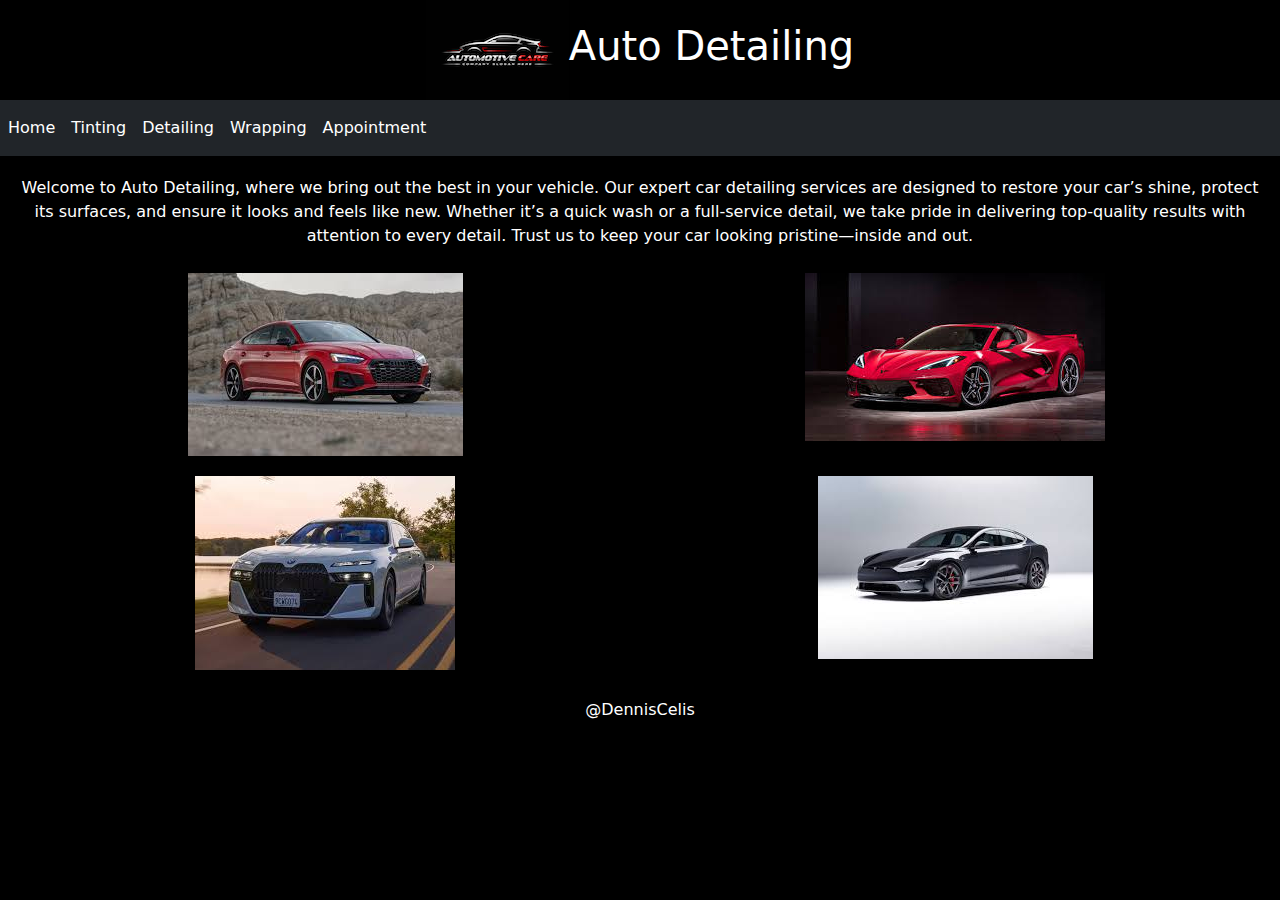
<file: htmls/index.html>
<!DOCTYPE html>
<html lang="en">
<head>
  <meta charset="UTF-8">
  <meta name="viewport" content="width=device-width, initial-scale=1.0">
  <title>Auto Detailing-Home</title>
  <style src="../script.js" defer></style>

  <link href="https://cdn.jsdelivr.net/npm/bootstrap@5.3.0-alpha1/dist/css/bootstrap.min.css" rel="stylesheet">
  <script src="https://cdn.jsdelivr.net/npm/@popperjs/core@2.11.6/dist/umd/popper.min.js" defer></script>
<script src="https://cdn.jsdelivr.net/npm/bootstrap@5.3.0-alpha1/dist/js/bootstrap.min.js" defer></script>

  <link rel="stylesheet" href="../css/styles.css">

</head>


<body>
  <header>
  <div class="top">
  <a href="#" class="logo"><img src="../images/logo.png" alt="Logo"></a>
  <h1>Auto Detailing</h1>
  </div>

  <nav class="navbar navbar-expand-sm navbar-dark bg-dark">
    <button class="navbar-toggler" type="button" data-bs-toggle="collapse" data-bs-target="#navbarNav" aria-controls="navbarNav" aria-expanded="false" aria-label="Toggle navigation">
        <span class="navbar-toggler-icon"></span>
    </button>
    <div class="collapse navbar-collapse" id="navbarNav">
        <ul class="navbar-nav">
            <li class="nav-item">
                <a class="nav-link" href="index.html">Home</a>
            </li>
            <li class="nav-item">
                <a class="nav-link" href="tint.html">Tinting</a>
            </li>
            <li class="nav-item">
                <a class="nav-link" href="detailing.html">Detailing</a>
            </li>
            <li class="nav-item">
                <a class="nav-link" href="wrap.html">Wrapping</a>
            </li>
            <li class="nav-item">
              <a class="nav-link" href="appointment.html">Appointment</a>
            </li>
        </ul>
    </div>
</nav>

  </header>

  <article>
    Welcome to Auto Detailing, where we bring out the best in your vehicle. Our expert car detailing services are designed to restore your car’s shine, protect its surfaces, and ensure it looks and feels like new. Whether it’s a quick wash or a full-service detail, we take pride in delivering top-quality results with attention to every detail. Trust us to keep your car looking pristine—inside and out.
  </article>

  <section id="images">
    <a href="https://www.audiusa.com/us/web/en.html?ddcref=t1_sem_google_always-on_x_x_x_x_x_x_x_phd_x_x_2024&gad_source=1&gclid=CjwKCAiA0rW6BhAcEiwAQH28Igb5LYVXiixZK4Kik2E4ZZJ23s0ZcaYU0PI0On87S2np5_JV5mtXBRoC32gQAvD_BwE&gclsrc=aw.ds" target="_blank">
      <img src="../images/audi.jpeg" alt="Audi" class="image">
    </a>    

    <a href="https://www.ferrari.com/en-US" target="_blank">
    <img src="../images/red.jpeg" alt="Ferrari" class="image">
    </a>

    <a href="https://www.bmwusa.com/special-offers/year-end-sales-event.html?cid=GOOGLE_700000002949637_USBMW-24-016_ENG_FY24_FY_T1_BMW_NA_BMW_Brand+Core+Exact_CV_GOOG_S-BD_0_0_Brand+General+%7C+BYO_YEE24_yee24&tier=tier1&maco=national&ch=paid_search&veh=NA&gclsrc=aw.ds&gad_source=1&gclid=CjwKCAiA0rW6BhAcEiwAQH28IjrPA2XlbcR3vkgHKJ7LjcdMHRrxcbjbgkQbMDHskDp7k6hg73zGChoCQboQAvD_BwE&gclsrc=aw.ds" target="_blank">
    <img src="../images/bmw.jpeg" alt="BMW" class="image">
    </a>

    <a href="https://www.tesla.com" target="_blank">
    <img src="../images/tesla.jpeg" alt="Tesla" class="image">
    </a>
  </section>

  <footer id="footer">
    <p>@DennisCelis</p>
  </footer>

</body>
</html>
</file>
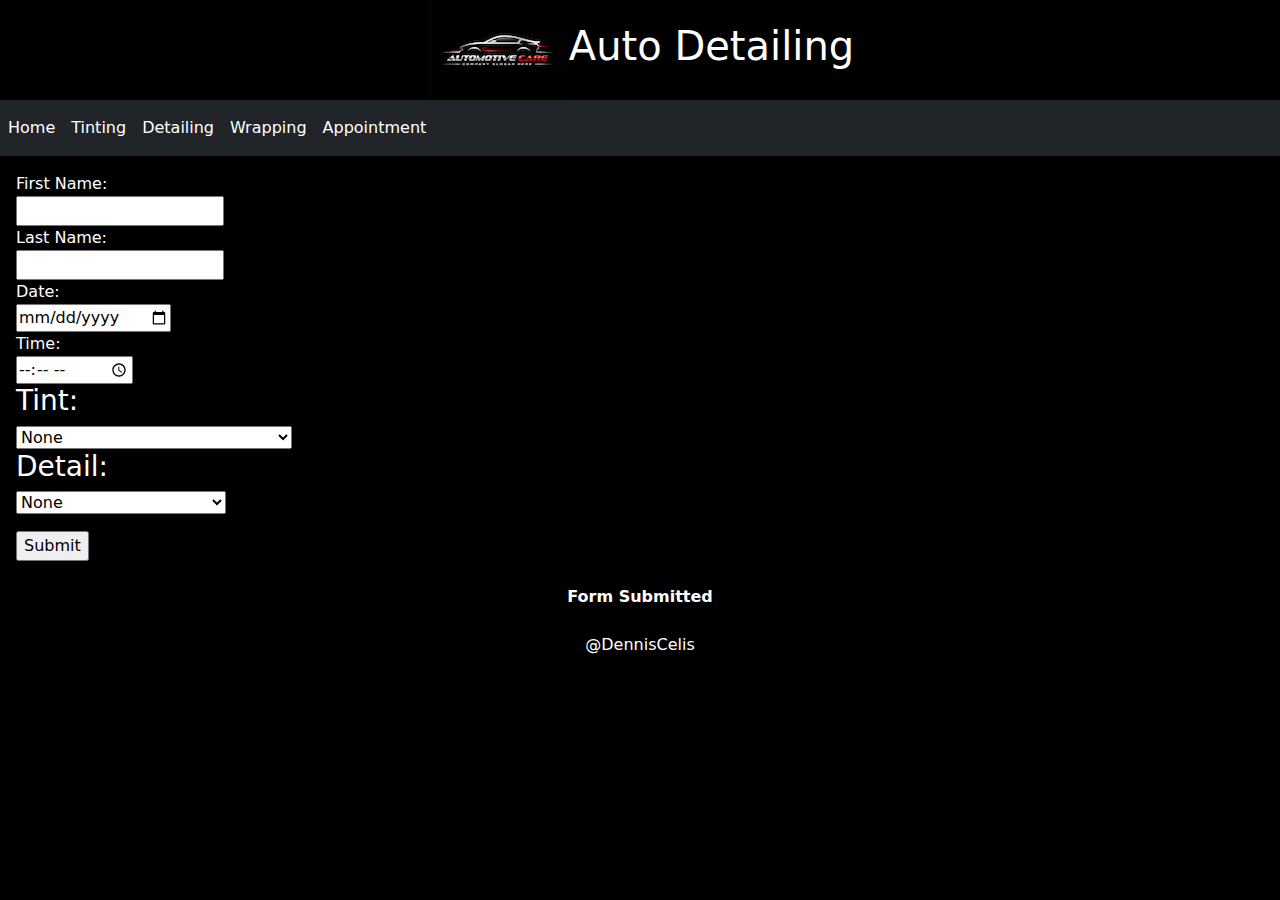
<file: htmls/appointment.html>
<!DOCTYPE html>
<html lang="en">
<head>
  <meta charset="UTF-8">
  <meta name="viewport" content="width=device-width, initial-scale=1.0">
  <title>Auto Detailing-Appointment</title>

  <link href="https://cdn.jsdelivr.net/npm/bootstrap@5.3.0-alpha1/dist/css/bootstrap.min.css" rel="stylesheet">
  <script src="https://cdn.jsdelivr.net/npm/@popperjs/core@2.11.6/dist/umd/popper.min.js" defer></script>
<script src="https://cdn.jsdelivr.net/npm/bootstrap@5.3.0-alpha1/dist/js/bootstrap.min.js" defer></script>

  <link rel="stylesheet" href="../css/styles.css">
<script src="../script.js" defer></script>
</head>


<body>
  <header>
  <div class="top">
  <a href="#" class="logo"><img src="../images/logo.png" alt="Logo"></a>
  <h1>Auto Detailing</h1>
  </div>

  <nav class="navbar navbar-expand-sm navbar-dark bg-dark">
    <button class="navbar-toggler" type="button" data-bs-toggle="collapse" data-bs-target="#navbarNav" aria-controls="navbarNav" aria-expanded="false" aria-label="Toggle navigation">
        <span class="navbar-toggler-icon"></span>
    </button>
    <div class="collapse navbar-collapse" id="navbarNav">
        <ul class="navbar-nav">
            <li class="nav-item">
                <a class="nav-link" href="index.html">Home</a>
            </li>
            <li class="nav-item">
                <a class="nav-link" href="tint.html">Tinting</a>
            </li>
            <li class="nav-item">
                <a class="nav-link" href="detailing.html">Detailing</a>
            </li>
            <li class="nav-item">
                <a class="nav-link" href="wrap.html">Wrapping</a>
            </li>
            <li class="nav-item">
              <a class="nav-link" href="appointment.html">Appointment</a>
            </li>
        </ul>
    </div>
</nav>

  </header>

  <form id="myForm">
    <label for="fname">First Name: </label><br>
    <input type="text" id="fname" name="fname" required><br>
    <label for="lname">Last Name: </label><br>
    <input type="text" id="lname" name="lname" required><br>
    <label for="date">Date: </label><br>
    <input type="date" id="date" name="date" required><br>
    <label for="time">Time: </label><br>
    <input type="time" id="time" name="time" required>
    <h3>Tint: </h3>
    <select name="tint" id="tint">
      <option value="0">None</option>
      <option value="250">Standard Full Car ($250)</option>
      <option value="280">Standard Full Truck/SUV ($280)</option>
      <option value="310">Standard Full Large SUV ($310)</option>
      <option value="100">Standard Front Windows ($100)</option>
      <option value="50">Standard Tint Strip ($50)</option>

      <option value="420">Ceramic Full Car ($420)</option>
      <option value="450">Ceramic Full Truck/SUV ($450)</option>
      <option value="480">Ceramic Full Large SUV ($480)</option>
      <option value="200">Ceramic Front Windows ($200)</option>
      <option value="80">Ceramic Tint Strip ($80)</option>

      <option value="150">Tint Removal Full ($150)</option>
    </select>
    <h3>Detail: </h3>
    <select name="detail" id="detail">
    <option value="0">None</option>
    <option value="250">Interior Detail ($250)</option>
    <option value="125">Exterior Detail ($125)</option>
    <option value="350">Complete Detail ($350)</option>

    </select>
  <br><input type="submit" type="submit" onclick="Calculate()" id="submit">
  </form>

  <section id="divs">
  <p style="padding: 0; margin: 0; text-align: center;"><strong>Form Submitted</strong></p>
  <div id="price" class="stuff"></div>
  <div id="tax" class="stuff"></div>
  <div id="total" class="stuff"></div>
  </section>
  <footer id="footer">
    <p>@DennisCelis</p>
  </footer>

</body>
</html>
</file>
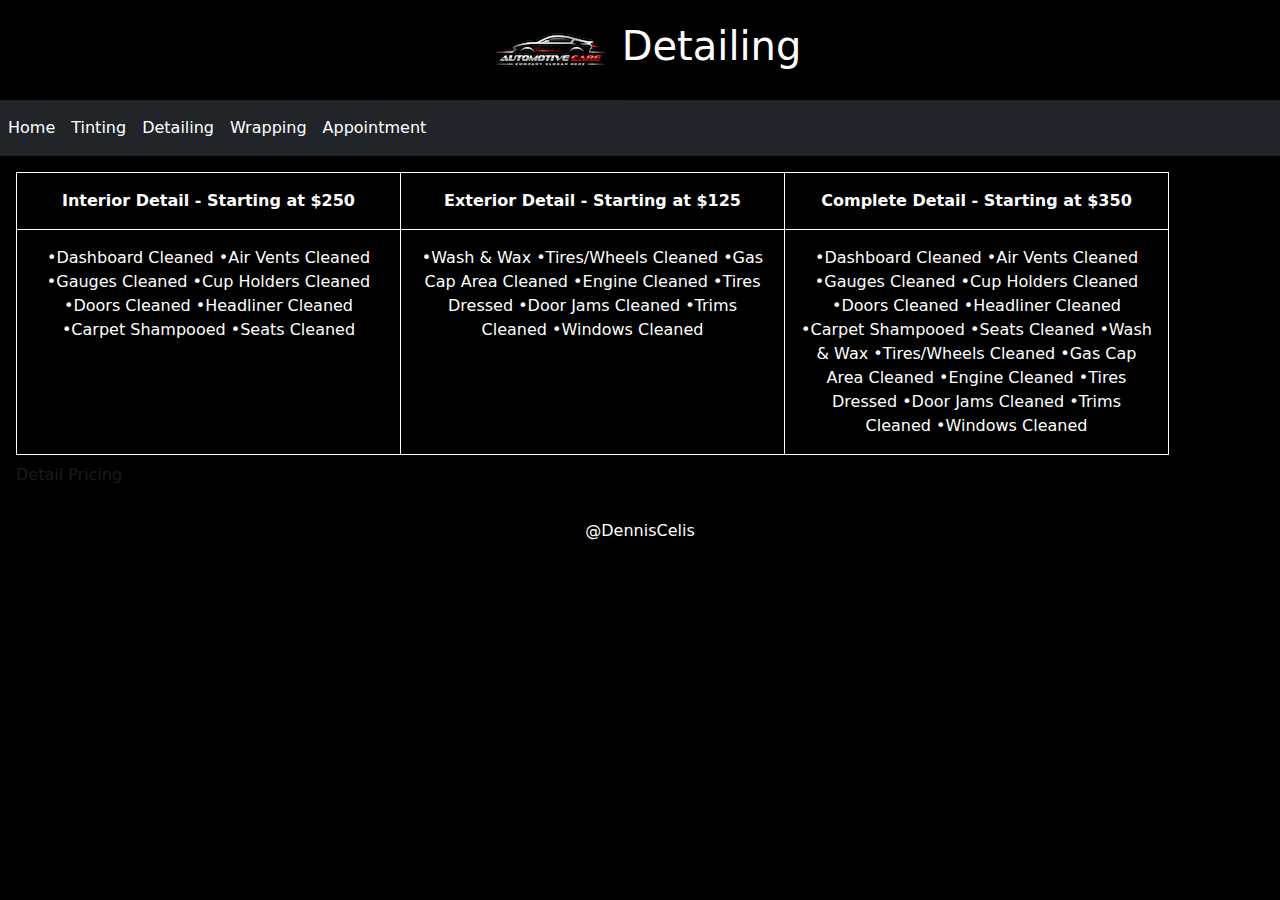
<file: htmls/detailing.html>
<!DOCTYPE html>
<html lang="en">
<head>
  <meta charset="UTF-8">
  <meta name="viewport" content="width=device-width, initial-scale=1.0">
  <link rel="stylesheet" href="">
  <title>Auto Detailing-Detailing</title>

  <link href="https://cdn.jsdelivr.net/npm/bootstrap@5.3.0-alpha1/dist/css/bootstrap.min.css" rel="stylesheet">
  <script src="https://cdn.jsdelivr.net/npm/@popperjs/core@2.11.6/dist/umd/popper.min.js" defer></script>
<script src="https://cdn.jsdelivr.net/npm/bootstrap@5.3.0-alpha1/dist/js/bootstrap.min.js" defer></script>
  <link rel="stylesheet" href="../css/styles.css">
</head>
<body>
  <header>
  <div class="top">
  <a href="#" class="logo"><img src="../images/logo.png" alt="Logo"></a>
  <h1>Detailing</h1>
  </div>
  <nav class="navbar navbar-expand-sm navbar-dark bg-dark">
    <button class="navbar-toggler" type="button" data-bs-toggle="collapse" data-bs-target="#navbarNav" aria-controls="navbarNav" aria-expanded="false" aria-label="Toggle navigation">
        <span class="navbar-toggler-icon"></span>
    </button>
    <div class="collapse navbar-collapse" id="navbarNav">
        <ul class="navbar-nav">
            <li class="nav-item">
                <a class="nav-link" href="index.html">Home</a>
            </li>
            <li class="nav-item">
                <a class="nav-link" href="tint.html">Tinting</a>
            </li>
            <li class="nav-item">
                <a class="nav-link" href="detailing.html">Detailing</a>
            </li>
            <li class="nav-item">
                <a class="nav-link" href="wrap.html">Wrapping</a>
            </li>
            <li class="nav-item">
              <a class="nav-link" href="appointment.html">Appointment</a>
            </li>
        </ul>
    </div>
</nav>
  </header>

  <section>
    <table>
      <caption>Detail Pricing</caption>
      <thead>
        <tr>
          <th>Interior Detail - Starting at $250</th>
          <th>Exterior Detail - Starting at $125</th>
          <th>Complete Detail - Starting at $350</th>
        </tr>
      </thead>
      <tbody>
        <tr>
          <td>•Dashboard Cleaned •Air Vents Cleaned •Gauges Cleaned •Cup Holders Cleaned •Doors Cleaned •Headliner Cleaned •Carpet Shampooed •Seats Cleaned</td>
          <td>•Wash & Wax •Tires/Wheels Cleaned •Gas Cap Area Cleaned •Engine Cleaned •Tires Dressed •Door Jams Cleaned •Trims Cleaned •Windows Cleaned</td>
          <td>•Dashboard Cleaned •Air Vents Cleaned •Gauges Cleaned •Cup Holders Cleaned •Doors Cleaned •Headliner Cleaned •Carpet Shampooed •Seats Cleaned •Wash & Wax •Tires/Wheels Cleaned •Gas Cap Area Cleaned •Engine Cleaned •Tires Dressed •Door Jams Cleaned •Trims Cleaned •Windows Cleaned</td>
        </tr>
      </tbody>
    </table>
  </section>

  <footer id="footer">
    <p>@DennisCelis</p>
  </footer>
</body>
</html>
</file>
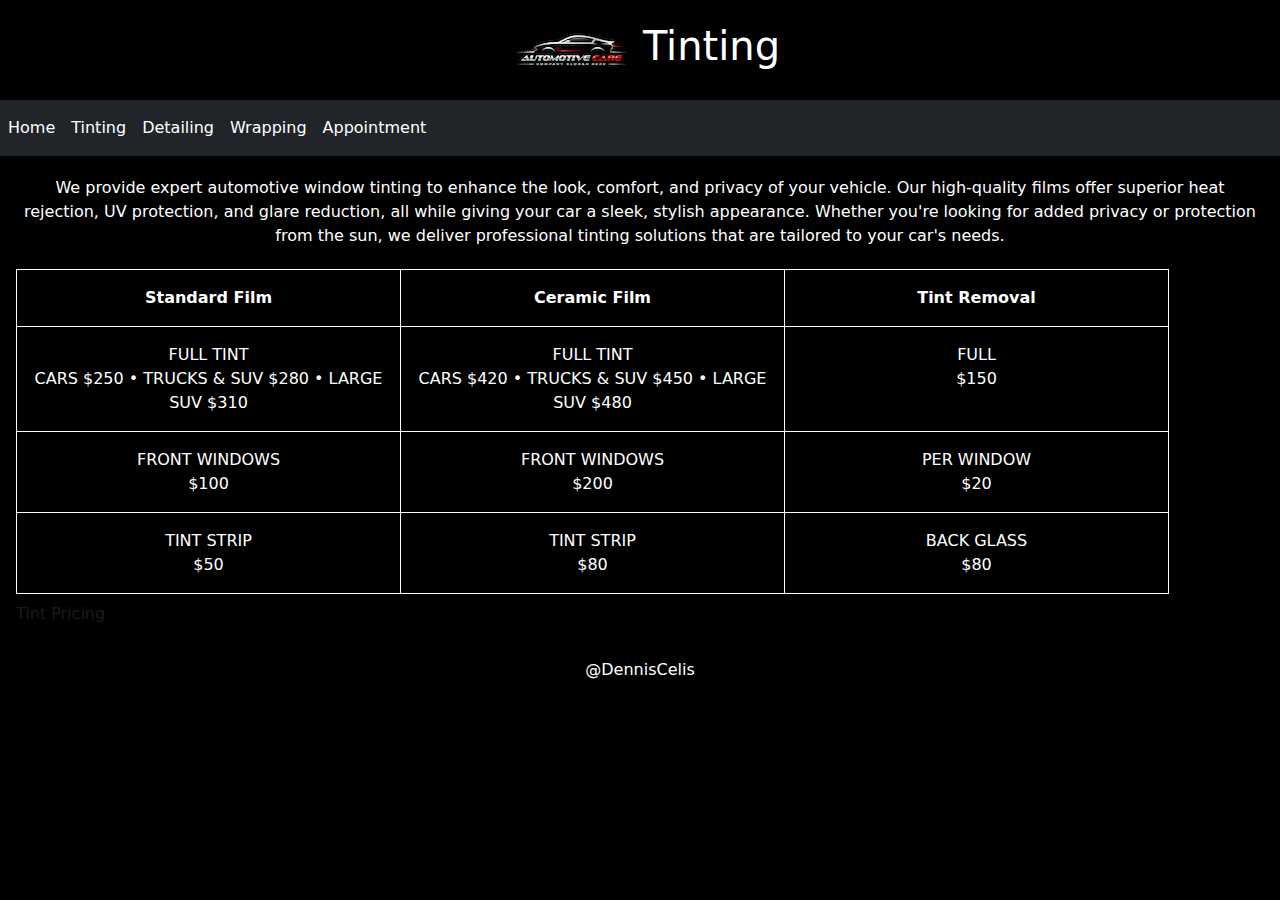
<file: htmls/tint.html>
<!DOCTYPE html>
<html lang="en">
<head>
  <meta charset="UTF-8">
  <meta name="viewport" content="width=device-width, initial-scale=1.0">
  <link rel="stylesheet" href="">
  <title>Auto Detailing-Tinting</title>
  <link href="https://cdn.jsdelivr.net/npm/bootstrap@5.3.0-alpha1/dist/css/bootstrap.min.css" rel="stylesheet">
  <script src="https://cdn.jsdelivr.net/npm/@popperjs/core@2.11.6/dist/umd/popper.min.js" defer></script>
<script src="https://cdn.jsdelivr.net/npm/bootstrap@5.3.0-alpha1/dist/js/bootstrap.min.js" defer></script>
  <link rel="stylesheet" href="../css/styles.css">
</head>

<body>
  <header>
  <div class="top">
  <a href="#" class="logo"><img src="../images/logo.png" alt="Logo"></a>
  <h1>Tinting</h1>
  </div>

  <nav class="navbar navbar-expand-sm navbar-dark bg-dark">
    <button class="navbar-toggler" type="button" data-bs-toggle="collapse" data-bs-target="#navbarNav" aria-controls="navbarNav" aria-expanded="false" aria-label="Toggle navigation">
        <span class="navbar-toggler-icon"></span>
    </button>
    <div class="collapse navbar-collapse" id="navbarNav">
        <ul class="navbar-nav">
            <li class="nav-item">
                <a class="nav-link" href="index.html">Home</a>
            </li>
            <li class="nav-item">
                <a class="nav-link" href="tint.html">Tinting</a>
            </li>
            <li class="nav-item">
                <a class="nav-link" href="detailing.html">Detailing</a>
            </li>
            <li class="nav-item">
                <a class="nav-link" href="wrap.html">Wrapping</a>
            </li>
            <li class="nav-item">
              <a class="nav-link" href="appointment.html">Appointment</a>
            </li>
        </ul>
    </div>
</nav>
  </header>

  <p>

  </p>

  <article>
    We provide expert automotive window tinting to enhance the look, comfort, and privacy of your vehicle. Our high-quality films offer superior heat rejection, UV protection, and glare reduction, all while giving your car a sleek, stylish appearance. Whether you're looking for added privacy or protection from the sun, we deliver professional tinting solutions that are tailored to your car's needs.
  </article>

  <section>
    <table>
      <caption>Tint Pricing</caption>
      <thead>
        <tr>
          <th>Standard Film</th>
          <th>Ceramic Film</th>
          <th>Tint Removal</th>
        </tr>
      </thead>
      <tbody>
        <tr>
          <td>FULL TINT<br>CARS $250 • TRUCKS & SUV $280 • LARGE SUV $310</td>
          <td>FULL TINT<br>CARS $420 • TRUCKS & SUV $450 • LARGE SUV $480</td>
          <td>FULL<br>$150</td>
        </tr>

        <tr>
          <td>FRONT WINDOWS<br>$100</td>
          <td>FRONT WINDOWS<br>$200</td>
          <td>PER WINDOW<br>$20</td>
        </tr>

        <tr>
          <td>TINT STRIP<br>$50</td>
          <td>TINT STRIP<br>$80</td>
          <td>BACK GLASS<br>$80</td>
        </tr>
      </tbody>
    </table>
  </section>

  <footer id="footer">
    <p>@DennisCelis</p>
  </footer>
</body>
</html>
</file>
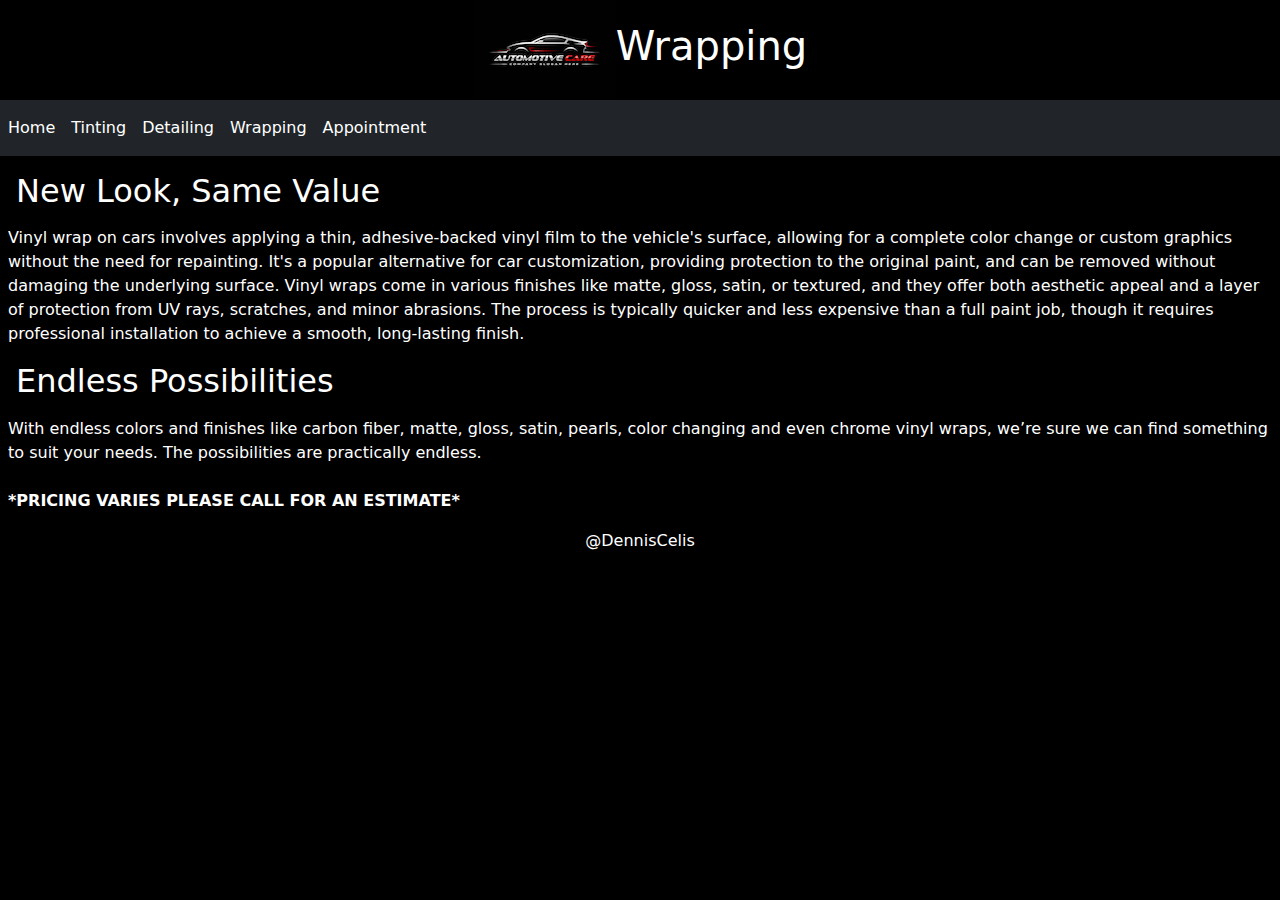
<file: htmls/wrap.html>
<!DOCTYPE html>
<html lang="en">
<head>
  <meta charset="UTF-8">
  <meta name="viewport" content="width=device-width, initial-scale=1.0">
  <link rel="stylesheet" href="">
  <title>Auto Detailing-Wrapping</title>

  <link href="https://cdn.jsdelivr.net/npm/bootstrap@5.3.0-alpha1/dist/css/bootstrap.min.css" rel="stylesheet">
  <script src="https://cdn.jsdelivr.net/npm/@popperjs/core@2.11.6/dist/umd/popper.min.js" defer></script>
<script src="https://cdn.jsdelivr.net/npm/bootstrap@5.3.0-alpha1/dist/js/bootstrap.min.js" defer></script>
  <link rel="stylesheet" href="../css/styles.css">
</head>
<body>
  <header>
  <div class="top">
  <a href="#" class="logo"><img src="../images/logo.png" alt="Logo"></a>
  <h1>Wrapping</h1>
  </div>
  <nav class="navbar navbar-expand-sm navbar-dark bg-dark">
    <button class="navbar-toggler" type="button" data-bs-toggle="collapse" data-bs-target="#navbarNav" aria-controls="navbarNav" aria-expanded="false" aria-label="Toggle navigation">
        <span class="navbar-toggler-icon"></span>
    </button>
    <div class="collapse navbar-collapse" id="navbarNav">
        <ul class="navbar-nav">
            <li class="nav-item">
                <a class="nav-link" href="index.html">Home</a>
            </li>
            <li class="nav-item">
                <a class="nav-link" href="tint.html">Tinting</a>
            </li>
            <li class="nav-item">
                <a class="nav-link" href="detailing.html">Detailing</a>
            </li>
            <li class="nav-item">
                <a class="nav-link" href="wrap.html">Wrapping</a>
            </li>
            <li class="nav-item">
              <a class="nav-link" href="appointment.html">Appointment</a>
            </li>
        </ul>
    </div>
</nav>
  </header>

  <h2>New Look, Same Value</h2>
  <p>Vinyl wrap on cars involves applying a thin, adhesive-backed vinyl film to the vehicle's surface, allowing for a complete color change or custom graphics without the need for repainting. It's a popular alternative for car customization, providing protection to the original paint, and can be removed without damaging the underlying surface. Vinyl wraps come in various finishes like matte, gloss, satin, or textured, and they offer both aesthetic appeal and a layer of protection from UV rays, scratches, and minor abrasions. The process is typically quicker and less expensive than a full paint job, though it requires professional installation to achieve a smooth, long-lasting finish.</p>

  <h2>Endless Possibilities</h2>
  <p>With endless colors and finishes like carbon fiber, matte, gloss, satin, pearls, color changing and even chrome vinyl wraps, we’re sure we can find something to suit your needs. The possibilities are practically endless.
    <br><br>
  <strong>*PRICING VARIES PLEASE CALL FOR AN ESTIMATE*</strong></p>
  <footer id="footer">
    <p>@DennisCelis</p>
  </footer>
</body>
</html>
</file>
<file: css/styles.css>
body{
  background-color: black;
  color: white;
}
article{
  margin: 15px;
  padding: 5px;
  text-align: center;
}
header{
  text-align: center;
}
.top{
  display: flex;
  justify-content: center;
  align-items: center;
}
.nav-item a{
  color: white;
}
#footer{
  display: flex;
  justify-content: center;
  vertical-align: bottom;
}
#images {
  margin: 20px;
  display: grid;
  grid-template-columns: repeat(2, 1fr); /* 2 columns */
  gap: 20px;
  justify-items: center; /* Center images within their grid cells */
}

#images img {
  width: auto; /* Ensure images fill their grid cell */
  height: auto; /* Maintain aspect ratio of images */
}
.image:hover{
  animation: shake 0.5s;

  /* When the animation is finished, start again */
  animation-iteration-count: infinite;
  
  filter: contrast(2);
}
table, th, td{
  border: 1px solid white;
  padding: 1em;
  margin: 1em 1em;
  text-align: center;
}
tr, th{
  width: 30vw;
}
td{
  vertical-align: top;
}
@media screen and (max-width: 480px) {
  #images{
    display: none;
  }
}
h2, p{
  margin: .5em;
}
form{
  margin: .5em;
  padding: .5em;
}
button{
  margin-top: 1em;
}
#divs{
  margin: 1em;
}
#submit{
  margin-top: 1em;
}

@keyframes shake {
  0% { transform: translate(1px, 1px) rotate(0deg); }
  10% { transform: translate(-1px, -2px) rotate(-1deg); }
  20% { transform: translate(-3px, 0px) rotate(1deg); }
  30% { transform: translate(3px, 2px) rotate(0deg); }
  40% { transform: translate(1px, -1px) rotate(1deg); }
  50% { transform: translate(-1px, 2px) rotate(-1deg); }
  60% { transform: translate(-3px, 1px) rotate(0deg); }
  70% { transform: translate(3px, 1px) rotate(-1deg); }
  80% { transform: translate(-1px, -1px) rotate(1deg); }
  90% { transform: translate(1px, 2px) rotate(0deg); }
  100% { transform: translate(1px, -2px) rotate(-1deg); }
}
</file>
